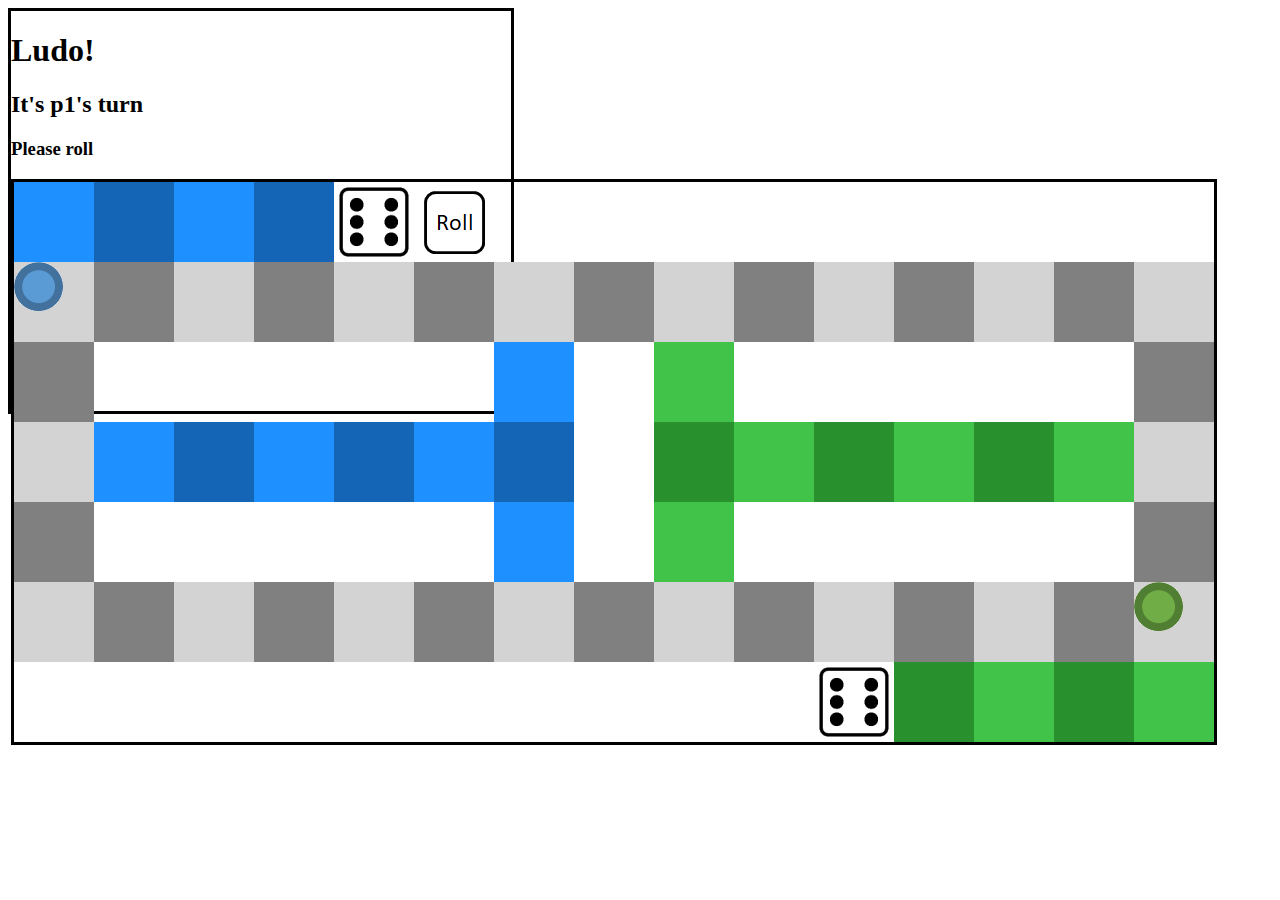
<file: ludo-frontend/board/board.html>
<!DOCTYPE html>
<html>
    <head>
        <meta charset="utf-8" />
        <title>Ludo</title>
        <link rel="stylesheet" type="text/css" href="board.css" />
        <script defer type="text/javascript" src="turns.js"></script>
        <script defer type="text/javascript" src="buttons.js"></script>
        <script defer type="text/javascript" src="board.js"></script>
        
        

    </head>
    <body>
        <div id="board-container">

            <h1>Ludo!</h1>
            <h2 id="turn-tracker">It's player one's turn.</h2>
            <h3 id="action-announcer">-</h3>        
            <div class="board5">
                <div class="column">
                    <!-- 1 -->
                    <div class="tile p1 odd" id="p1yard1"></div>
                    <div class="tile main even" id="main0"></div>
                    <div class="tile main odd" id="main35"></div>
                    <div class="tile main even ladder-left" id="main34"></div>
                    <div class="tile main odd" id="main33"></div>
                    <div class="tile main even" id="main32"></div>
                    <div class="tile blank"></div>
                </div>
                <div class="column">
                    <!-- 2 -->
                    <div class="tile p1 even" id="p1yard2"></div>
                    <div class="tile main odd" id="main1"></div>
                    <div class="tile blank"></div>
                    <div class="tile p1 odd" id="p1ladder1"></div>
                    <div class="tile blank"></div>
                    <div class="tile main odd" id="main31"></div>
                    <div class="tile blank"></div>
                </div>
                <div class="column">
                    <!-- 3 -->
                    <div class="tile p1 odd" id="p1yard3"></div>
                    <div class="tile main even" id="main2"></div>
                    <div class="tile blank"></div>
                    <div class="tile p1 even" id="p1ladder2"></div>
                    <div class="tile blank"></div>
                    <div class="tile main even" id="main30"></div>
                    <div class="tile blank"></div>
                </div>
                <div class="column">
                    <!-- 4 -->
                    <div class="tile p1 even" id="p1yard4"></div>
                    <div class="tile main odd" id="main3"></div>
                    <div class="tile blank"></div>
                    <div class="tile p1 odd" id="p1ladder3"></div>
                    <div class="tile blank"></div>
                    <div class="tile main odd" id="main29"></div>
                    <div class="tile blank"></div>
                </div>
                <div class="column">
                    <!-- 5 -->
                    <div class="tile dice6" id="p1dice"></div>
                <div class="tile main even" id="main4"></div>
                <div class="tile blank"></div>
                <div class="tile p1 even" id="p1ladder4"></div>
                <div class="tile blank"></div>
                <div class="tile main even" id="main28"></div>
                <div class="tile blank"></div>
            </div>
            <div class="column">
                <!-- 6 -->
                <div class="tile roll-button">
                    <img src="./assets/roll-button.png" class="button roll" id="p1-roll-button">
                </div>
                <div class="tile main odd" id="main5"></div>
                <div class="tile blank"></div>
                <div class="tile p1 odd" id="p1ladder5"></div>
                <div class="tile blank"></div>
                <div class="tile main odd" id="main27"></div>
                <div class="tile blank"></div>
            </div>
            <div class="column">
                <!-- 7 p1 home -->
                <div class="tile blank">
                    <img src="./assets/add-token-button.png" class="button add-token" id="p1-add-token-button">
                </div>
                <div class="tile main even" id="main6"></div>
                <div class="tile p1 odd" id="p1home2"></div>
                <div class="tile p1 even" id="p1home1"></div>
                <div class="tile p1 odd" id="p1home3"></div>
                <div class="tile main even" id="main26"></div>
                <div class="tile blank"></div>
            </div>
            <div class="column">
                <!-- 8 middle -->
                <div class="tile blank">
                    <img src="./assets/move-button.png" class="button move" id="p1-move-button">
                </div>
                <div class="tile main odd" id="main7"></div>
                <div class="tile blank"></div>
                <div class="tile centre"></div>
                <div class="tile blank"></div>
                <div class="tile main odd" id="main25"></div>
                <div class="tile blank">
                    <img src="./assets/move-button.png" class="button move" id="p1-move-button">
                </div>
            </div>            
            <div class="column">
                <!-- 9 p2 home -->
                <div class="tile blank"></div>
                <div class="tile main even" id="main8"></div>
                <div class="tile p2 odd" id="p2home3"></div>
                <div class="tile p2 even" id="p2home1"></div>
                <div class="tile p2 odd" id="p2home2"></div>
                <div class="tile main even" id="main24"></div>
                <div class="tile blank">
                    <img src="./assets/add-token-button.png" class="button add-token" id="p2-add-token-button">
                </div>
            </div>
            <div class="column">
                <!-- 10 -->
                <div class="tile blank"></div>
                <div class="tile main odd" id="main9"></div>
                <div class="tile blank"></div>
                <div class="tile p2 odd" id="p2ladder5"></div>
                <div class="tile blank"></div>
                <div class="tile main odd" id="main23"></div>
                <div class="tile roll-button">
                    <img src="./assets/roll-button.png" class="button roll" id="p2-roll-button">
                </div>
            </div>
            <div class="column">
                <!-- 11 -->
                <div class="tile blank"></div>
                <div class="tile main even" id="main10"></div>
                <div class="tile blank"></div>
                <div class="tile p2 even" id="p2ladder4"></div>
                <div class="tile blank"></div>
                <div class="tile main even" id="main22"></div>
                <div class="tile dice6" id="p2dice"></div>
            </div>
            <div class="column">
                <!-- 12 -->
                <div class="tile blank"></div>
                <div class="tile main odd" id="main11"></div>
                <div class="tile blank"></div>
                <div class="tile p2 odd" id="p2ladder3"></div>
                <div class="tile blank"></div>
                <div class="tile main odd" id="main21"></div>
                <div class="tile p2 even" id="p2yard4"></div>
            </div>
            <div class="column">
                <!-- 13 -->
                <div class="tile blank"></div>
                <div class="tile main even" id="main12"></div>
                <div class="tile blank"></div>
                <div class="tile p2 even" id="p2ladder2"></div>
                <div class="tile blank"></div>
                <div class="tile main even" id="main20"></div>
                <div class="tile p2 odd" id="p2yard3"></div>
            </div>
            <div class="column">
                <!-- 14 -->
                <div class="tile blank"></div>
                <div class="tile main odd" id="main13"></div>
                <div class="tile blank"></div>
                <div class="tile p2 odd" id="p2ladder1"></div>
                <div class="tile blank"></div>
                <div class="tile main odd" id="main19"></div>
                <div class="tile p2 even" id="p2yard2"></div>
            </div>
            <div class="column">
                <!-- 15 -->
                <div class="tile blank"></div>
                <div class="tile main even" id="main14"></div>
                <div class="tile main odd" id="main15"></div>
                <div class="tile main even ladder-right" id="main16"></div>
                <div class="tile main odd" id="main17"></div>
                <div class="tile main even" id="main18"></div>
                <div class="tile p2 odd" id="p2yard1"></div>
            </div>
        </div>
    </div>
        
    </body>
    
    
    
    
    
    

    






</html>
</file>
<file: ludo-frontend/board/board.css>
#board-container{
    float: left;
    width: 500px;
    height: 400px;
    border-style: solid;
}

div .tile{
    width: 80px;
    height: 80px;
    float: left;
}

.even{
    background-color: lightgray;
}

.odd{
    background-color: gray;
}

#dice {
    width: 120px;
    height: 120px;
    border-style: solid;
    float: left;
}

.yard1 {
    float: left;
    width: 100px;
    height: 400px;
    border-style: solid;
}

.p1.odd{
    background-color: dodgerblue;
}

.p1.even{
    background-color: rgb(20, 101, 182);
}

.p2.odd{
    background-color: rgb(65, 194, 72);
}

.p2.even{
    background-color: rgb(40, 145, 45);
}





.board4{
    clear:left;
    border-style: solid;
    width: 560px;
    height: 1500px;
}


.row{
    width: 560px;
    height: 80px;
}


.board5{
    clear:left;
    border-style: solid;
    height: 560px;
    width: 1200px;    
}

.column{
    float: left;
    height: 560px;
    width:80px;
}

.inactive{
    opacity: 60%;
}

.dice1{
    background-image: url("./assets/dice-1.png");
    background-size: cover;    
}

.dice2{
    background-image: url("./assets/dice-2.png");
    background-size: cover;    
}
.dice3{
    background-image: url("./assets/dice-3.png");
    background-size: cover;    
}
.dice4{
    background-image: url("./assets/dice-4.png");
    background-size: cover;    
}
.dice5{
    background-image: url("./assets/dice-5.png");
    background-size: cover;    
}
.dice6{
    background-image: url("./assets/dice-6.png");
    background-size: cover;    
}

.hidden{
    display: none;
}
</file>
